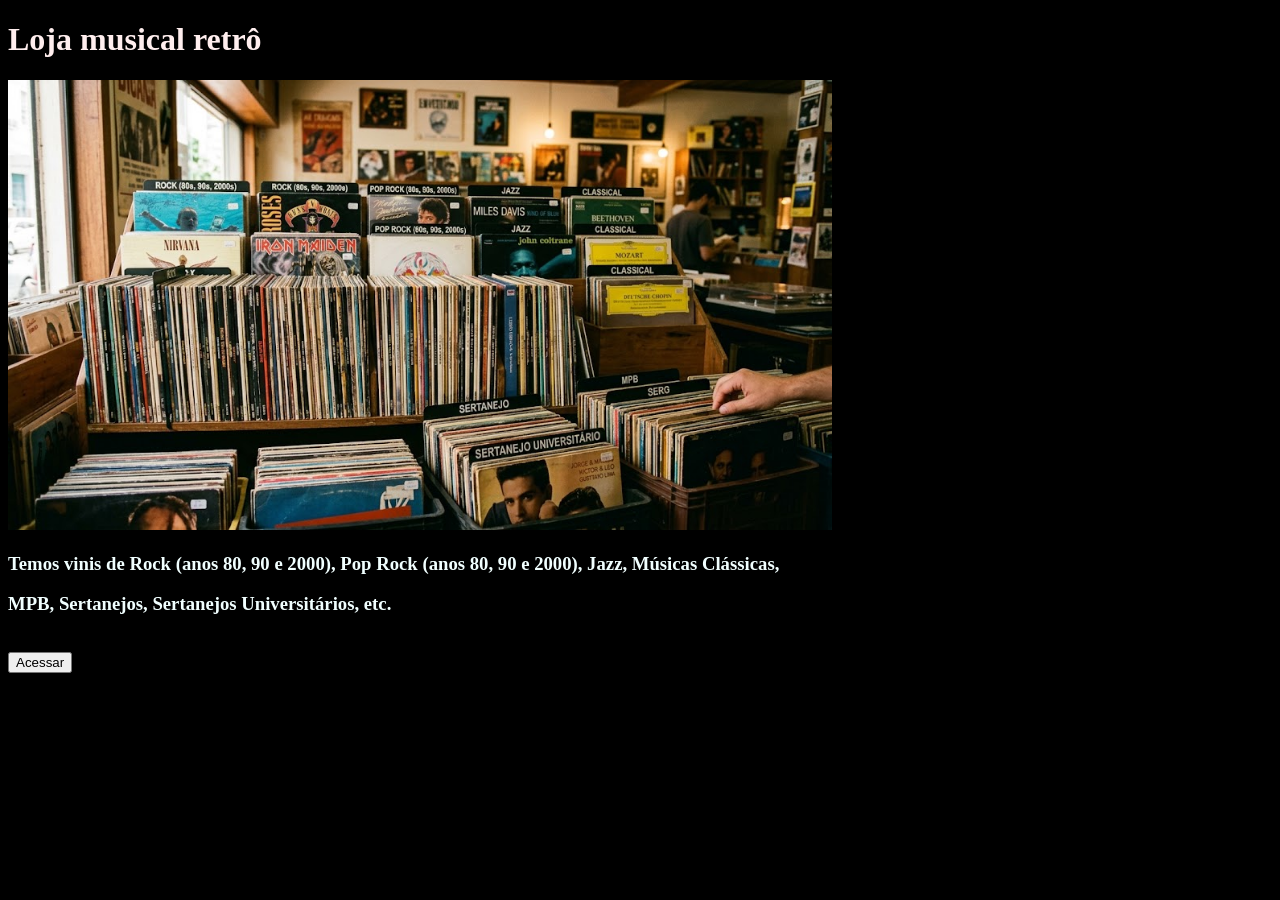
<file: index.html>
<!DOCTYPE html>
<html lang="en">
<head>
    <meta charset="UTF-8">
    <meta name="viewport" content="width=device-width, initial-scale=1.0">
    <title>Loja musical retrô</title>
    <link rel="stylesheet" href="style.css">
</head>
<body>
    <h1 class="texto">Loja musical retrô</h1>

    <img src="img/watermarked_img_6300213109472612368.jpg" height="450">
    <h3 class="legenda">Temos vinis de Rock (anos 80, 90 e 2000), Pop Rock (anos 80, 90 e 2000), Jazz, Músicas Clássicas,<p>
         MPB, Sertanejos, Sertanejos Universitários, etc.</p></h3><br>

    <a href="imagem.html">
    <button>Acessar</button>
    </a>
    
</body>
</html>
</file>
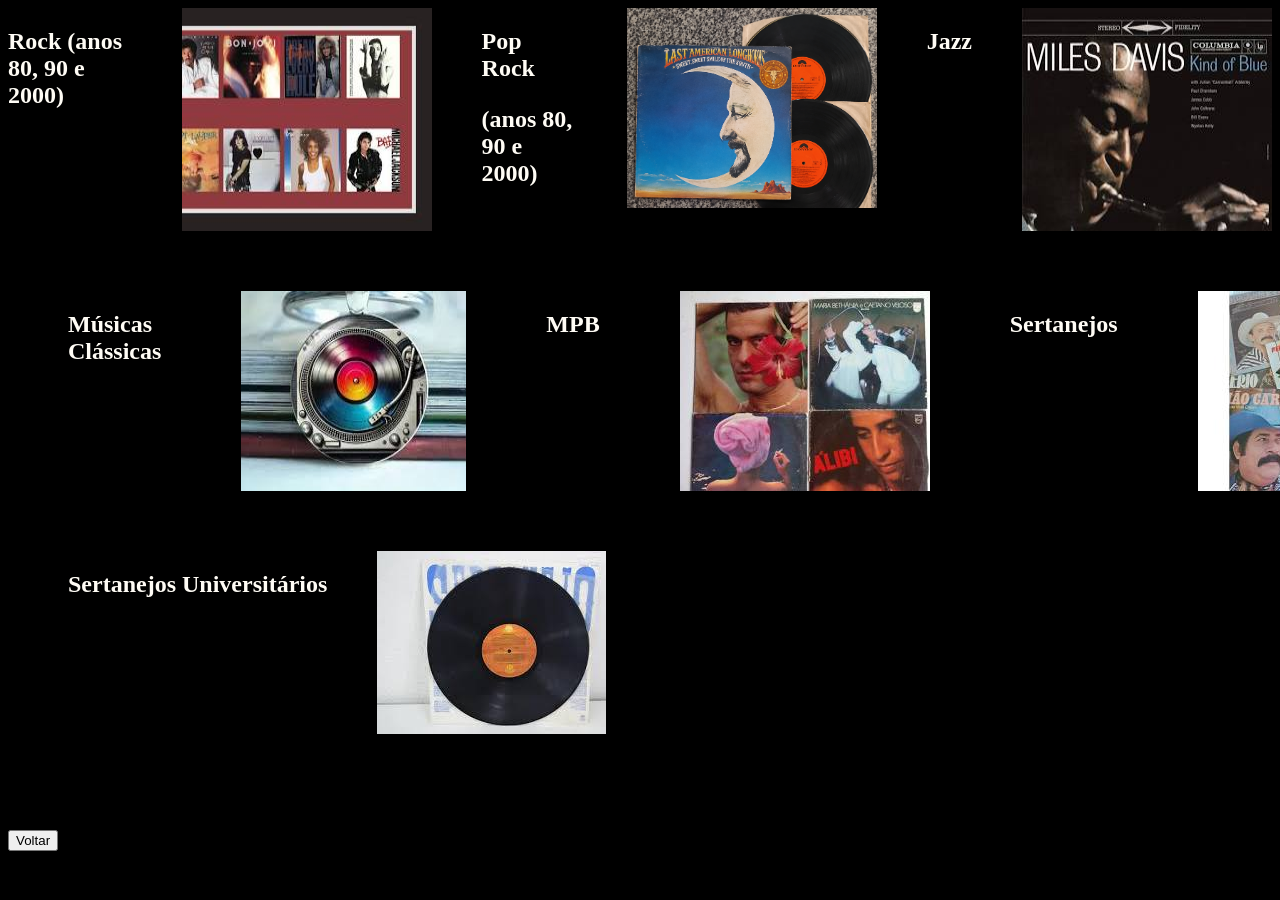
<file: imagem.html>
<!DOCTYPE html>
<html lang="en">
<head>
    <meta charset="UTF-8">
    <meta name="viewport" content="width=device-width, initial-scale=1.0">
    <title>Loja musical retrô</title>
    <link rel="stylesheet" href="style.css">
</head>
<body class="fundo">
    
    <div class="img">
    <h2 class="texto2">Rock (anos 80, 90 e 2000)</h2>
    <img src="img/images (1).jpg">

    <h2 class="texto2">Pop Rock<p> (anos 80, 90 e 2000)</h2>
    <img src="img/images 2.png" height="200">

    <h2 class="texto2">Jazz</h2>
    <img src="img/images 3.jpg">
    </div>

    <div class="img2">
    <h2 class="texto2">Músicas Clássicas</h2>
    <img src="img/images 4.jpg">

    <h2 class="texto2">MPB</h2>
    <img src="img/images 5.jpg">

    <h2 class="texto2">Sertanejos</h2>
    <img src="img/images 6.jpg"></div>

    <div class="solo">
    <h2 class="texto2">Sertanejos Universitários</h2>
    <img src="img/images 7.jpg">
    </div><br><br>

    <a href="index.html">
    <button>Voltar</button>
    </a>

    
</body>
</html>
</file>
<file: style.css>
body{
    background-color: rgb(0, 0, 0);
}
.texto{
    color: rgb(255, 238, 238);
}
.legenda{
    color: rgb(241, 255, 255);
}
.fundo{
    background-color: rgb(0, 0, 0);
}
.img{
    list-style: none;
        display: flex;
        gap: 50px;
}
.img2{
    list-style: none;
        display: flex;
        gap: 80px;
        margin: 60px;
}
.texto2{
    color: rgb(255, 252, 245);
}
.solo{
    list-style: none;
        display: flex;
        gap: 50px;
        margin: 60px;
}
</file>
